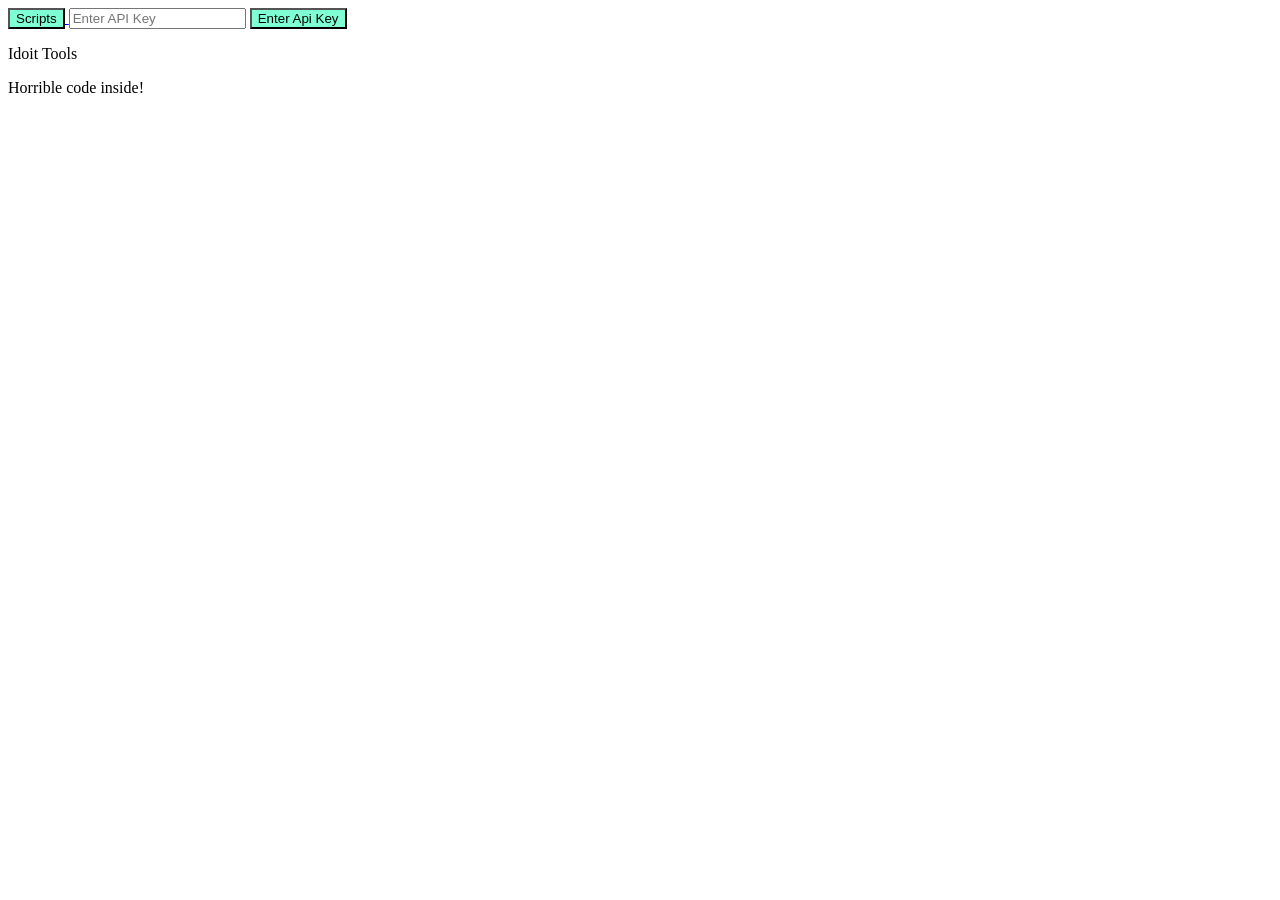
<file: index.html>
<!DOCTYPE html>
<html lang="en">
<head>
    <meta charset="UTF-8">
    <meta name="viewport" content="width=device-width, initial-scale=1.0">
    <title>mainpage</title>
    <!--Make html template later instead of new html file for new page (once we figure out how to)-->

    <link rel="stylesheet" href="src/index.css">
    <script type = "module" src="src/index.js" defer></script>
</head>
<body>
    <a href="src/script_pages/scriptmasterpage.html">
        <button class = "button" id="TestButton">Scripts</button>
    </a>
    <input type="text" id = "Apikeyfield" placeholder="Enter API Key">
    <button class = "button" id = "Apikeybutton">Enter Api Key</button>
    <p id = "errorfield"></p>
    <p id= "TestText">Idoit Tools</p>
    <p>Horrible code inside!</p>
</body>
</html>
</file>
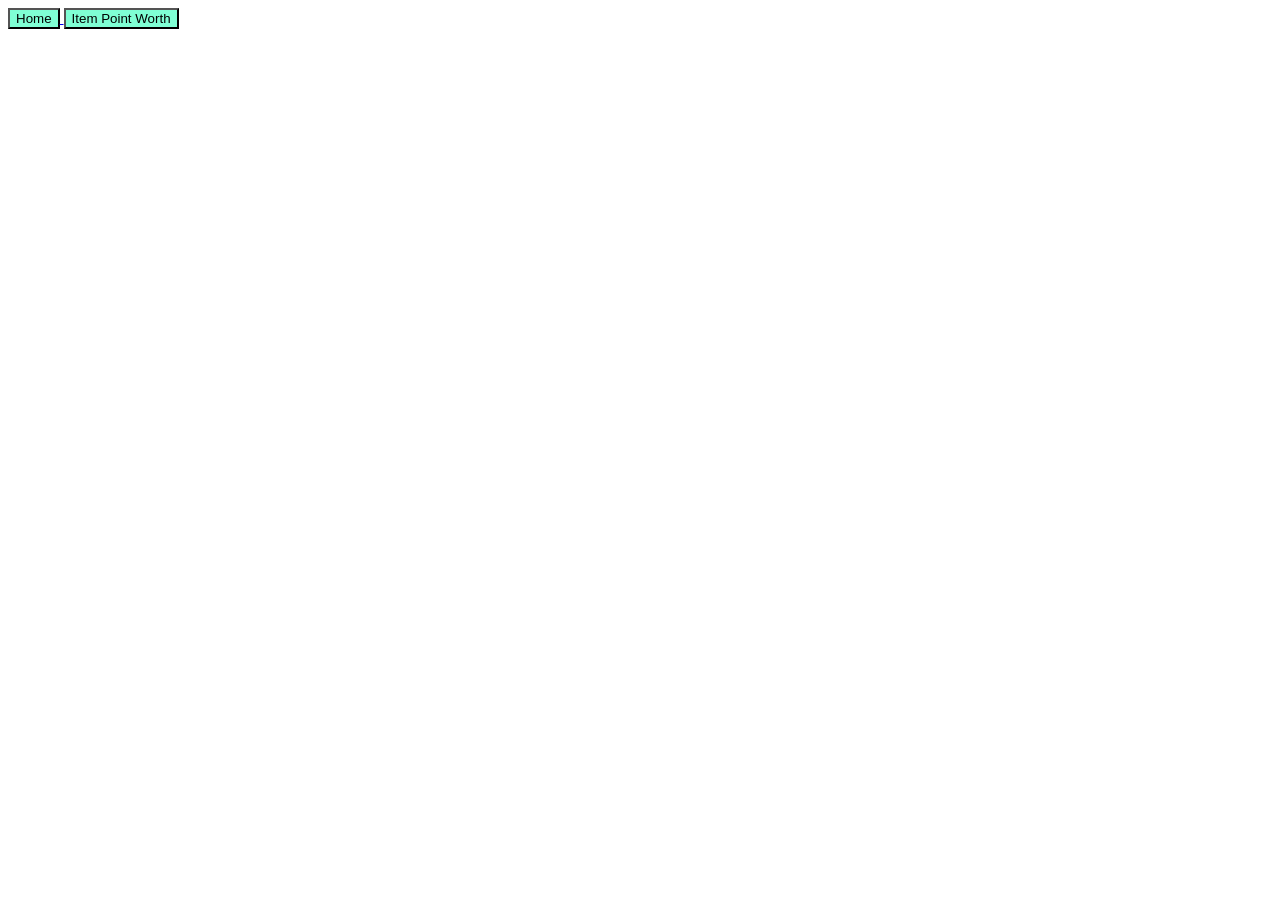
<file: src/script_pages/scriptmasterpage.html>
<!DOCTYPE html>
<html lang="en">
<head>
    <meta charset="UTF-8">
    <meta name="viewport" content="width=device-width, initial-scale=1.0">
    <title>scriptmasterpage</title>
    <link rel="stylesheet" href="../index.css">

</head>
<body>
    <!--remove ids later if I don't use it -->
    <a href="../../index.html">
        <button class = "button" id="HomeNav">Home</button>
    </a>
    <a href="Item-pointworth/items-pointsworth.html">
        <button class = "button" id="ScriptNav">Item Point Worth</button>
    </a>
</body>
</html>
</file>
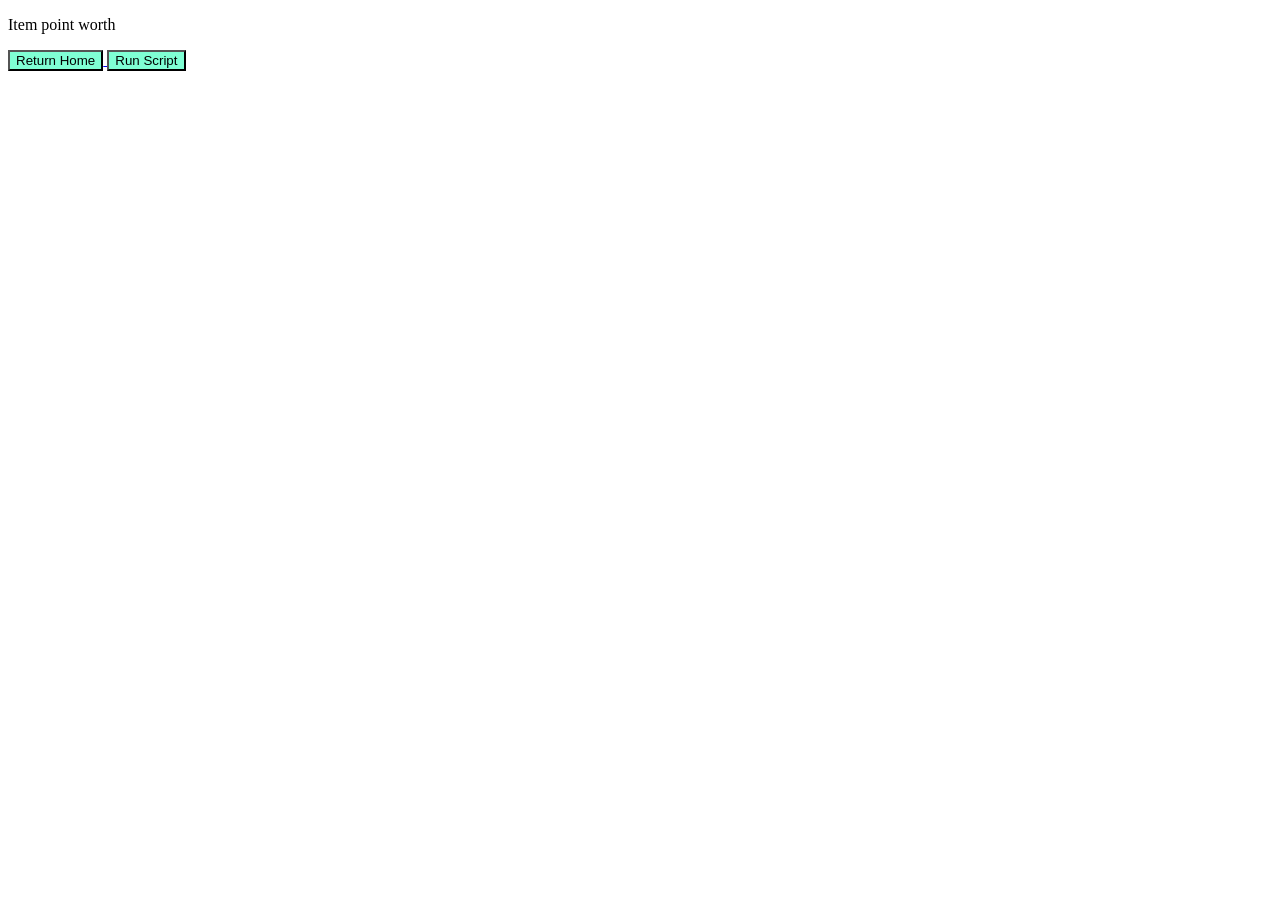
<file: src/script_pages/Item-pointworth/items-pointsworth.html>
<!DOCTYPE html>
<html lang="en">
<head>
    <meta charset="UTF-8">
    <meta name="viewport" content="width=device-width, initial-scale=1.0">
    <title>itemspoitnsworth</title>
    <link rel="stylesheet" href="../../index.css">
    <script type = "module" src="items-pointsworth.js" defer></script>
</head>
<body>
    <p>Item point worth</p>
    <a href="../../../index.html">
        <button class = "button" id="TestButton">Return Home</button>
    </a>
    <button class = "button" id="Runscript">Run Script</button>
    <p id = "errorfield"></p>

</body>
</html>
</file>
<file: src/index.css>
.button {
    background:aquamarine
}
.button:hover {
    background:rgb(179, 248, 225);
}
</file>
